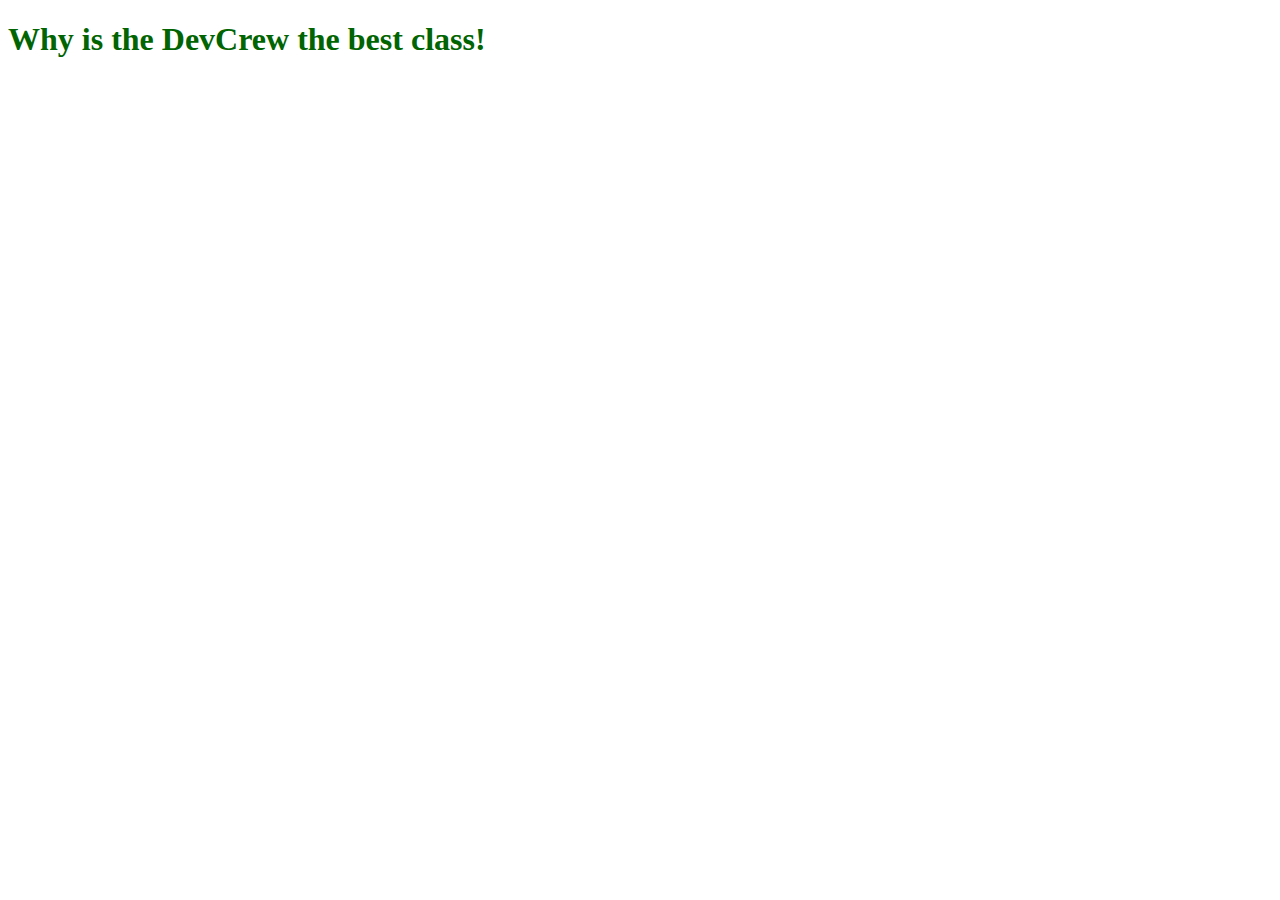
<file: index.htm>
<!DOCTYPE html>
<html lang="en">
  <head>
    <meta charset="UTF-8" />
    <meta name="version" content="1.0.0" />
    <meta name="author" content="Kevin Knop" />
    <meta name="description" content="This is my first HTML website" />
    <meta name="keywords" content="developer" />

    <meta name="viewport" content="width=device-width, initial-scale=1.0" />
    <title>Document</title>
    <link rel="stylesheet" href="css/style.css" />
  </head>

  <body>
    <h1>Why is the DevCrew the best class!</h1>
  </body>
</html>
</file>
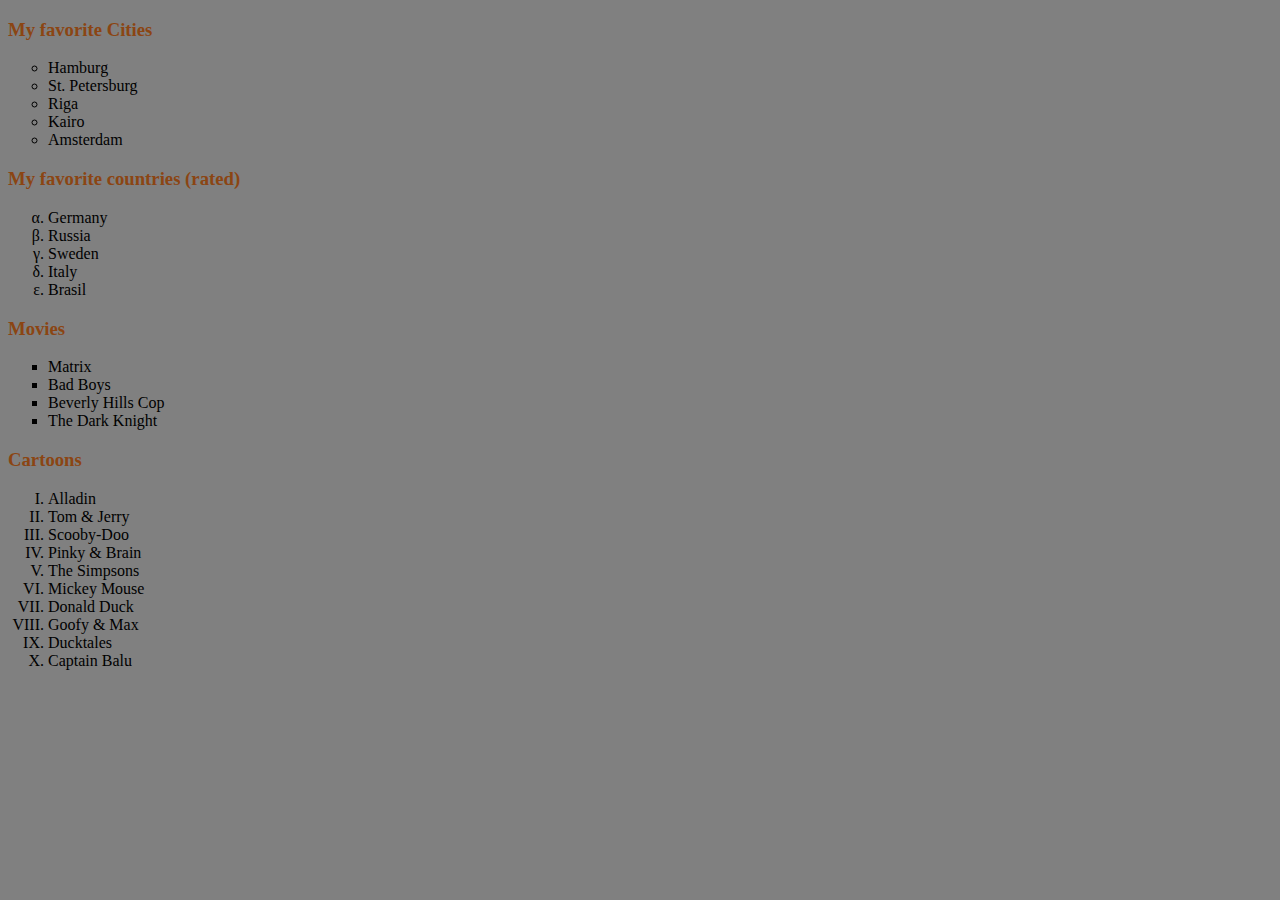
<file: Lists/lists.html>
<!DOCTYPE html>
<html lang="en">
  <head>
    <meta charset="UTF-8" />
    <meta name="viewport" content="width=device-width, initial-scale=1.0" />
    <title>Lists</title>
    <link rel="stylesheet" href="style.css" />
  </head>
  <body>
    <h3>My favorite Cities</h3>
    <ul class="cities-ul">
      <li>Hamburg</li>
      <li>St. Petersburg</li>
      <li>Riga</li>
      <li>Kairo</li>
      <li>Amsterdam</li>
    </ul>
    <h3>My favorite countries (rated)</h3>
    <ol class="countries-ol">
      <li>Germany</li>
      <li>Russia</li>
      <li>Sweden</li>
      <li>Italy</li>
      <li>Brasil</li>
    </ol>
    <h3>Movies</h3>
    <ul class="movies-ul">
      <li>Matrix</li>
      <li>Bad Boys</li>
      <li>Beverly Hills Cop</li>
      <li>The Dark Knight</li>
    </ul>
    <h3>Cartoons</h3>
    <ol class="cartoons-ol">
      <li>Alladin</li>
      <li>Tom & Jerry</li>
      <li>Scooby-Doo</li>
      <li>Pinky & Brain</li>
      <li>The Simpsons</li>
      <li>Mickey Mouse</li>
      <li>Donald Duck</li>
      <li>Goofy & Max</li>
      <li>Ducktales</li>
      <li>Captain Balu</li>
    </ol>
  </body>
</html>
</file>
<file: css/style.css>
h1 {
  color: darkgreen;
}
</file>
<file: Lists/style.css>
.cities-ul li {
  list-style: circle;
}

.countries-ol li {
  list-style: lower-greek;
}

h3 {
  color: saddlebrown;
}

* {
  background-color: grey;
}
.movies-ul li {
  list-style: square;
}
.cartoons-ol li {
  list-style: upper-roman;
}

ul {
  list-style-image: url("https://mdn.mozillademos.org/files/11981/starsolid.gif");
}
</file>
